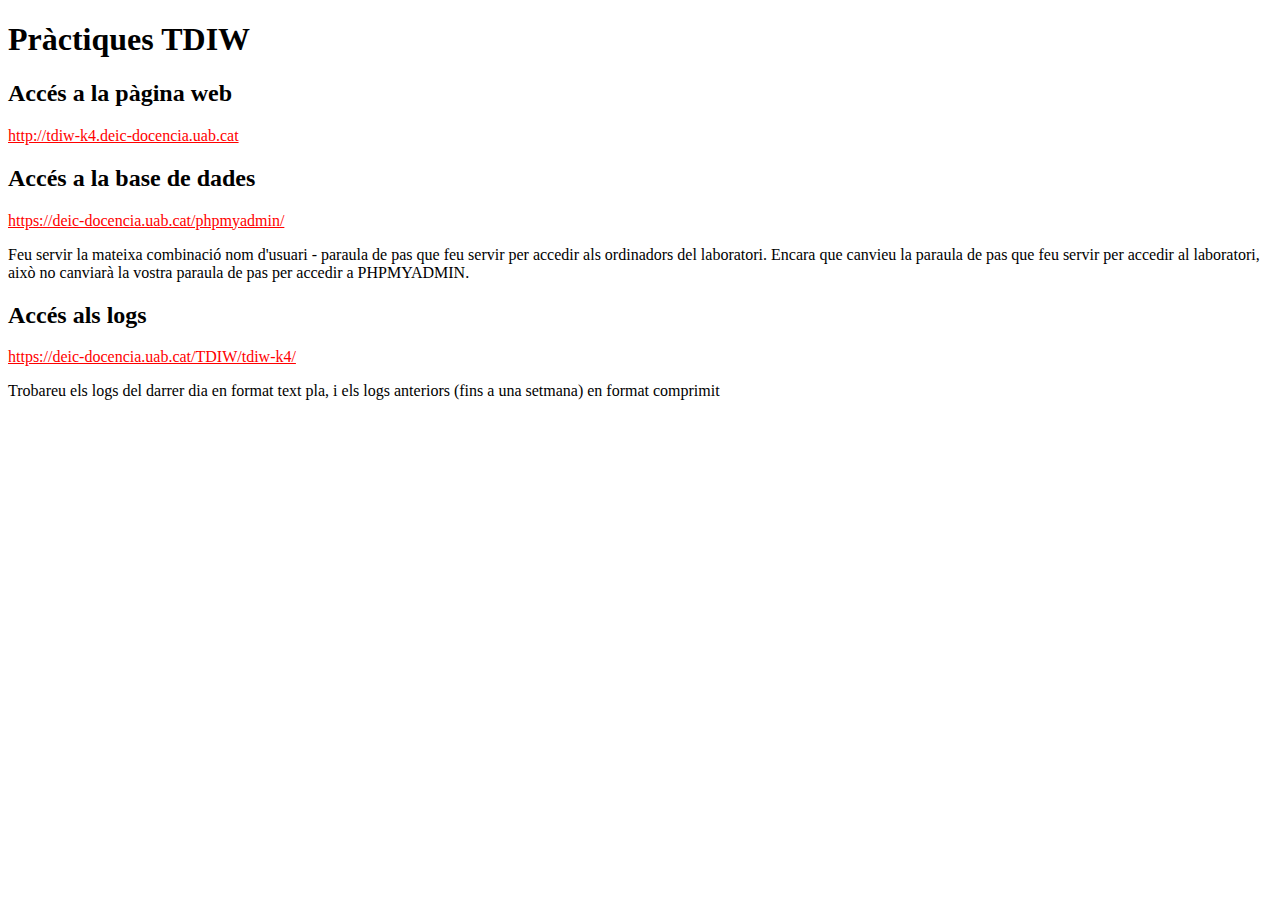
<file: public_html/index.html>
<!DOCTYPE html>
<html>
<head>
<meta charset="utf-8"/>
<meta name="viewport" content="initial-scale=1.0, width=device-width, user-scalable=yes"/>

    <style>
        table {
            border-collapse: collapse;
        }
        .main-content a{
            color: red;
            text-decoration: underline;
        }
        table.subject-info, th, td{
            border: 1px solid black;
        }

        table.subject-info td, th{
            padding: 3px;
        }
    </style>
<!--Style-->
<!--typo--> <link href="https://fonts.googleapis.com/css?family=Rubik:300,400,400i,700" rel="stylesheet"/>

</head>

<body>
    
    
<!--main content-->
<section class="main-content">
    <h1>Pràctiques TDIW</h1>
    
    <!--center-wrapper-->
    <div class="center-wrapper">
    
    <h2>Accés a la pàgina web</h2>

        <p><a href="http://tdiw-k4.deic-docencia.uab.cat">http://tdiw-k4.deic-docencia.uab.cat</a></p>

    <h2>Accés a la base de dades</h2>

        <p><a href="https://deic-docencia.uab.cat/phpmyadmin/">https://deic-docencia.uab.cat/phpmyadmin/</a></p>

        <p>Feu servir la mateixa combinació nom d'usuari - paraula de pas que feu servir per accedir als ordinadors del
            laboratori. Encara que canvieu la paraula de pas que feu servir per accedir al laboratori, això no canviarà
            la vostra paraula de pas per accedir a PHPMYADMIN.</p>

    <h2>Accés als logs</h2>

        <p><a href="https://deic-docencia.uab.cat/TDIW/tdiw-k4/">https://deic-docencia.uab.cat/TDIW/tdiw-k4/</a></p>

        <p>Trobareu els logs del darrer dia en format text pla, i els logs anteriors (fins a una setmana) en format
            comprimit</p>

    </div>
    <!--end center-wrapper-->
</section>
<!--end main content-->
    
        
</body>
</html>
</file>
